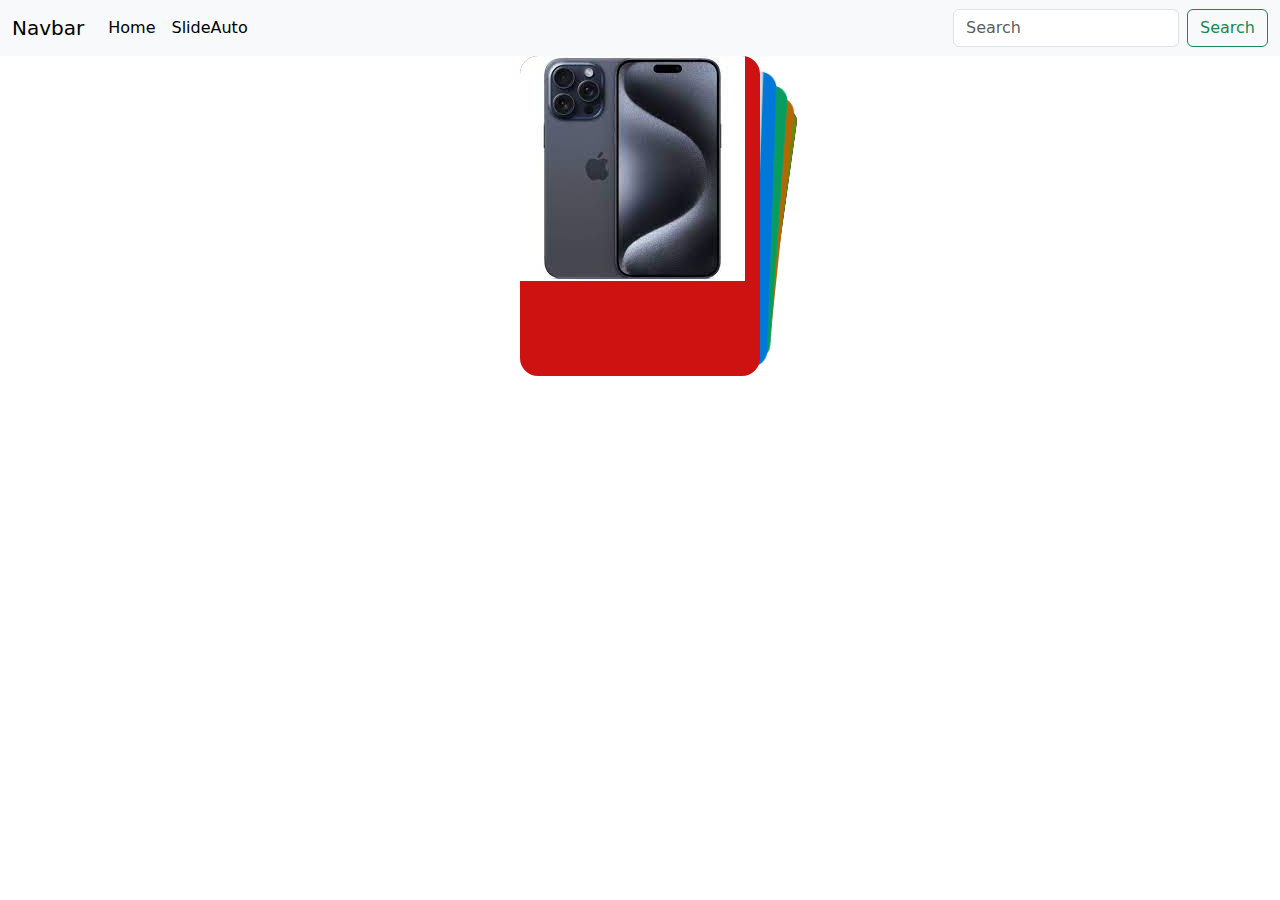
<file: pages/slidePhone.html>
<!DOCTYPE html>
<html lang="en">
<head>
    <meta charset="UTF-8">
    <meta name="viewport" content="width=device-width, initial-scale=1.0">
    <title>Document</title>
    <link rel="stylesheet" href="../styles/slidePhone.css">
    
    <link rel="stylesheet" href="https://cdn.jsdelivr.net/npm/swiper@11/swiper-bundle.min.css"/>
    <link href="https://cdn.jsdelivr.net/npm/bootstrap@5.3.3/dist/css/bootstrap.min.css" rel="stylesheet" integrity="sha384-QWTKZyjpPEjISv5WaRU9OFeRpok6YctnYmDr5pNlyT2bRjXh0JMhjY6hW+ALEwIH" crossorigin="anonymous">

</head>
<body>


    <nav class="navbar navbar-expand-lg bg-body-tertiary">
        <div class="container-fluid">
          <a class="navbar-brand" href="#">Navbar</a>
          <button class="navbar-toggler" type="button" data-bs-toggle="collapse" data-bs-target="#navbarTogglerDemo02" aria-controls="navbarTogglerDemo02" aria-expanded="false" aria-label="Toggle navigation">
            <span class="navbar-toggler-icon"></span>
          </button>

          <div class="collapse navbar-collapse" id="navbarTogglerDemo02">

            <ul class="navbar-nav me-auto mb-2 mb-lg-0">
              <li class="nav-item">
                <a class="nav-link active" aria-current="page" href="/index.html">Home</a>
              </li>              

              <li class="nav-item">
                <a class="nav-link active" aria-current="page" href="../slideAuto/slideAuto.html">SlideAuto</a>
              </li>

              
            </ul>

            <form class="d-flex" role="search">
              <input class="form-control me-2" type="search" placeholder="Search" aria-label="Search">
              <button class="btn btn-outline-success" type="submit">Search</button>
            </form>
          </div>
        </div>
      </nav>

    

<div class="wrapperSwiper">
  <div class="swiper mySwiper">
    <div class="swiper-wrapper">
      <div class="swiper-slide"><img src="../img/11.jpg" alt=""></div>
      <div class="swiper-slide"><img src="../img/11.jpg" alt=""></div>
      <div class="swiper-slide"><img src="../img/11.jpg" alt=""></div>
      <div class="swiper-slide"><img src="../img/11.jpg" alt=""></div>
      <div class="swiper-slide"><img src="../img/11.jpg" alt=""></div>
      <div class="swiper-slide"><img src="../img/11.jpg" alt=""></div>
      <div class="swiper-slide"><img src="../img/11.jpg" alt=""></div>
      <div class="swiper-slide"><img src="../img/11.jpg" alt=""></div>
      <div class="swiper-slide"><img src="../img/11.jpg" alt=""></div>
    </div>
  </div>
</div>
      
    
    
      
  





      <script src="https://cdn.jsdelivr.net/npm/bootstrap@5.3.3/dist/js/bootstrap.bundle.min.js" integrity="sha384-YvpcrYf0tY3lHB60NNkmXc5s9fDVZLESaAA55NDzOxhy9GkcIdslK1eN7N6jIeHz" crossorigin="anonymous"></script>
    <script src="https://cdn.jsdelivr.net/npm/swiper@11/swiper-bundle.min.js"></script>
    <script src="/swiper.js"></script>
  
</body>
</html>
</file>
<file: styles/slidePhone.css>
* {
    margin: 0;
    padding: 0;   
   }
   
   
   .wrapperSwiper {
     position: relative;
     height: 100%;
   }

   .wrapperSwiper{
     background: #eee;
     font-family: Helvetica Neue, Helvetica, Arial, sans-serif;
     font-size: 14px;
     color: #000;
     margin: 0;
     padding: 0;
   }

   .wrapperSwiper {
     background: #fff;
     font-family: Helvetica Neue, Helvetica, Arial, sans-serif;
     font-size: 14px;
     color: #000;
     margin: 0;
     padding: 0;
   }

   .wrapperSwiper {
     position: relative;
     height: 100%;
   }

   .wrapperSwiper {
     display: flex;
     justify-content: center;
     align-items: center;
   }

   .swiper {
     width: 240px;
     height: 320px;
   }

   .swiper-slide {
     display: flex;
     align-items: center;
     justify-content: center;
     border-radius: 18px;
     font-size: 22px;
     font-weight: bold;
     color: #fff;
   }

   .swiper-slide:nth-child(1n) {
     background-color: rgb(206, 17, 17);
   }

   .swiper-slide:nth-child(2n) {
     background-color: rgb(0, 140, 255);
   }

   .swiper-slide:nth-child(3n) {
     background-color: rgb(10, 184, 111);
   }

   .swiper-slide:nth-child(4n) {
     background-color: rgb(211, 122, 7);
   }

   .swiper-slide:nth-child(5n) {
     background-color: rgb(118, 163, 12);
   }

   .swiper-slide:nth-child(6n) {
     background-color: rgb(180, 10, 47);
   }

   .swiper-slide:nth-child(7n) {
     background-color: rgb(35, 99, 19);
   }

   .swiper-slide:nth-child(8n) {
     background-color: rgb(0, 68, 255);
   }

   .swiper-slide:nth-child(9n) {
     background-color: rgb(218, 12, 218);
   }

   .swiper-slide:nth-child(10n) {
     background-color: rgb(54, 94, 77);
   }
</file>
